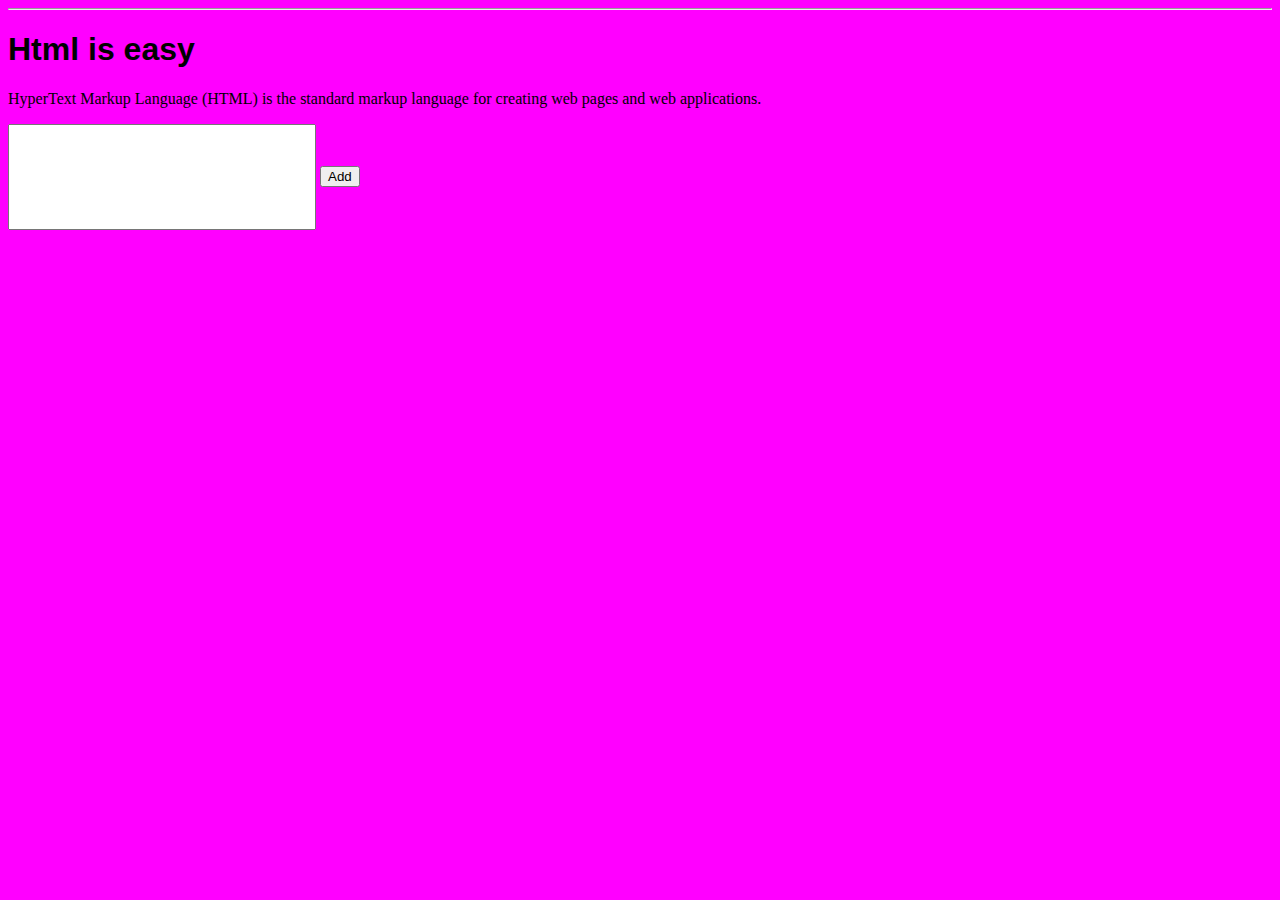
<file: ziedbarhoumi.html>
<!DOCTYPE html>
<html>
<head>
	<title>My easy Assessment.</title>
	<link rel="stylesheet" type="text/css" href="ziedbarhoumi.css">
</head>
<body>
	
	<hr>
	<div id="myInfo">
		<h1>
			Html is easy
		</h1>
		<p>
			HyperText Markup Language (HTML) is the standard markup language for creating web pages and web applications.
		</p>
	</div>
	<input type="text" name="">
	<button>
		Add
	</button>
	<ul>
		
	</ul>


	<script type="text/javascript" src="https://code.jquery.com/jquery-3.4.1.min.js"></script>
	<script type="text/javascript">
		var text=$('input:text').val();
		var li=$('<li>'+text+'</li>')
		$('button').addEventListner('click', function() {
			$('ul').append'<li>'+text+'</li>')
		})
	</script>
</body>
</html>
</file>
<file: ziedbarhoumi.css>
body {
	background: #ff00ff;
}
h1 {
	font-family: Arial;
}
input {
	width:300px;
	height: 100px;
}
</file>
